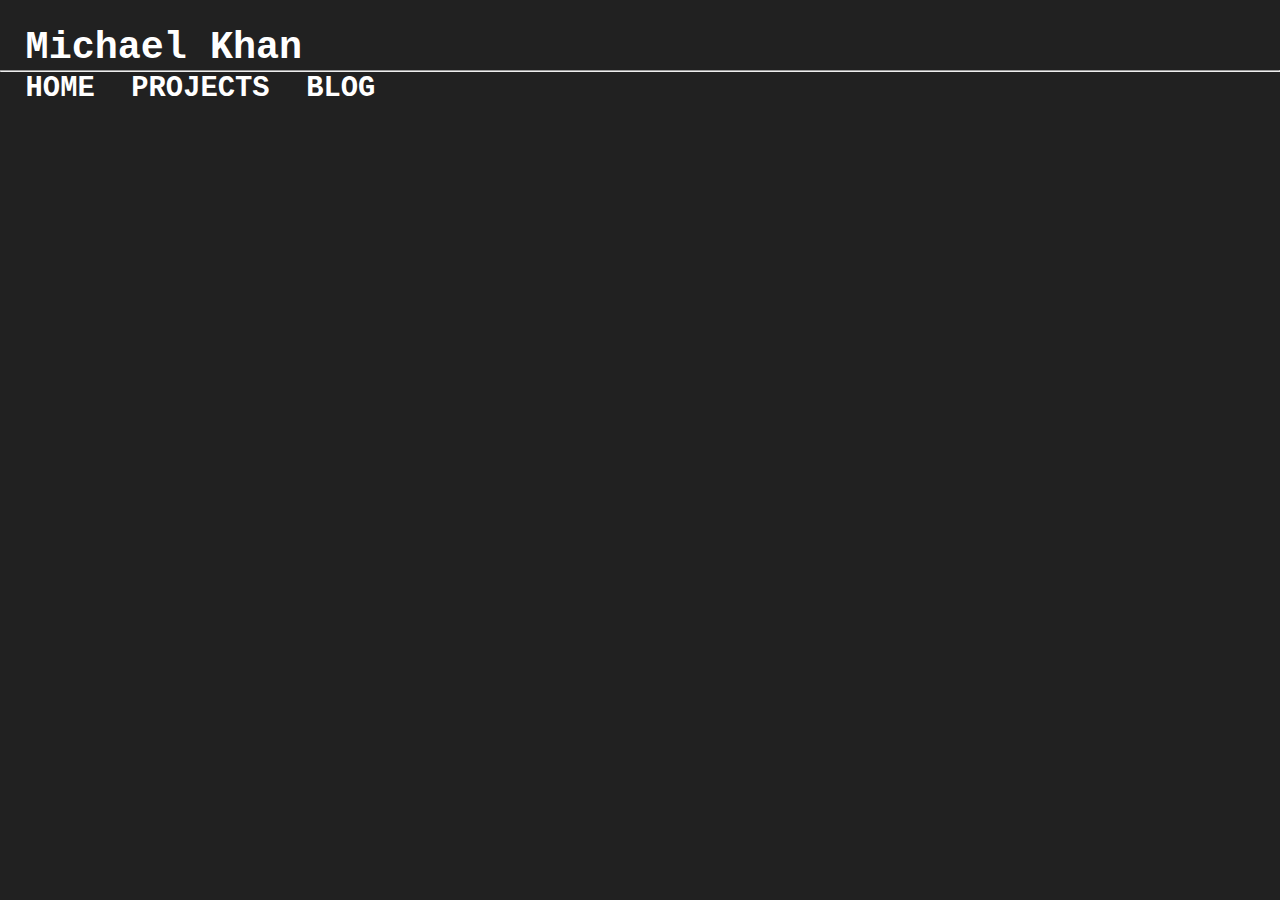
<file: html/blogs.html>
<!DOCTYPE html>
<html lang="en">
<head>
    <meta charset="UTF-8">
    <meta name="viewport" content="width=device-width, initial-scale=1.0">
    <link rel="stylesheet" href="../css/blogs.css">
    <title>Michael Hanif Khan</title>
</head>
<body>
	<h1 id="banner">Michael Khan</h1>
	<hr class="solid">
	<div id="navbar">
		<ul>
			<li><a href="../index.html">HOME</a></li>
			<li><a href="projects.html">PROJECTS</a></li>
			<li><a href="blogs.html">BLOG</a></li>
		</ul>
	</div>
</body>
</html>
</file>
<file: css/blogs.css>
* 
{
	margin: 0px;
	padding: 0px;
}

html 
{
	background-color: #212121;
	color: white;
	font-family: 'Courier New', Monospace;
	font-size: 1.5vw;
}

#banner
{
	margin-top: 2%;
	margin-left: 2%;
}

#navbar
{
	margin-left: 2%;
}

#navbar ul 
{
  list-style-type: none;
  margin: 0px;
  padding: 0px;
}

#navbar li
{
	display: inline;
	font-size: 1.5em;
	font-weight: bold;
	margin-right: 2%;
}

#navbar a
{
	text-decoration: none;
	color: white;

}

#navbar a:hover
{
	color: grey;
}
</file>
<file: css/projects.css>
* 
{
	margin: 0px;
	padding: 0px;
}

html 
{
	background-color: #212121;
	color: white;
	font-family: 'Courier New', Monospace;
	font-size: 1.5vw;
}

#banner
{
	margin-top: 2%;
	margin-left: 2%;
}

#navbar
{
	margin-left: 2%;
}

#navbar ul 
{
  list-style-type: none;
  margin: 0px;
  padding: 0px;
}

#navbar li
{
	display: inline;
	font-size: 1.5em;
	font-weight: bold;
	margin-right: 2%;
}

#navbar a
{
	text-decoration: none;
	color: white;

}

#navbar a:hover
{
	color: grey;
}
</file>
